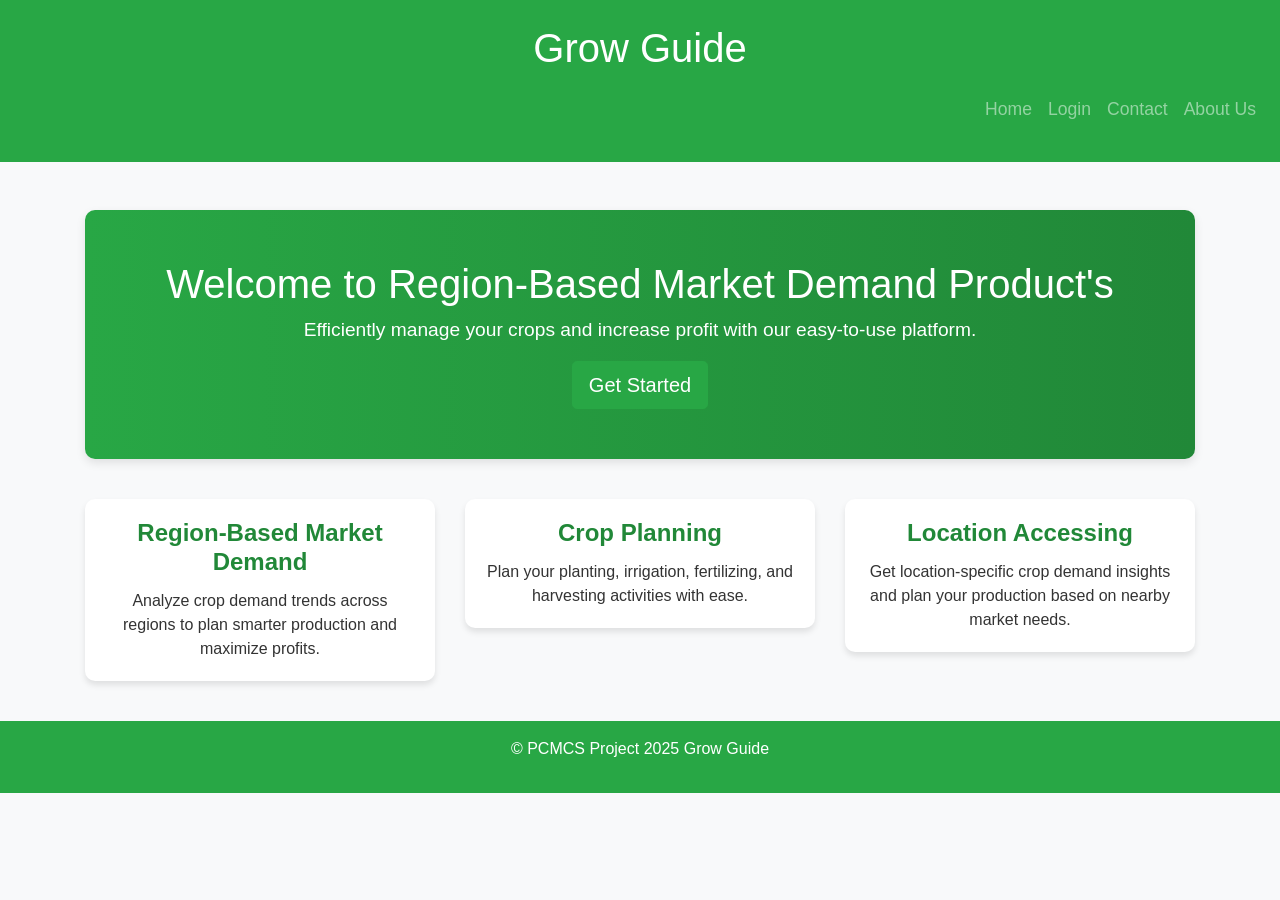
<file: index.html>
<!DOCTYPE html>
<html lang="en">
<head>
    <meta charset="UTF-8">
    <meta name="viewport" content="width=device-width, initial-scale=1.0">
    <title>Grow Guide</title>
    <link rel="stylesheet" href="https://stackpath.bootstrapcdn.com/bootstrap/4.5.2/css/bootstrap.min.css">
    <link rel="stylesheet" href="index.css">
</head>
<body>
    <header class="bg-success text-white text-center py-4">
        <h1>Grow Guide</h1>
        <nav class="navbar navbar-expand-lg navbar-dark">
            <button class="navbar-toggler" type="button" data-toggle="collapse" data-target="#navbarNav" aria-controls="navbarNav" aria-expanded="false" aria-label="Toggle navigation">
                <span class="navbar-toggler-icon"></span>
            </button>
            <div class="collapse navbar-collapse" id="navbarNav">
                <ul class="navbar-nav ml-auto">
                    <li class="nav-item"><a class="nav-link" href="index.html">Home</a></li>
                    <li class="nav-item"><a class="nav-link" href="login.php">Login</a></li>
                    <li class="nav-item"><a class="nav-link" href="contact.php">Contact</a></li>
                    <li class="nav-item"><a class="nav-link" href="about.html">About Us</a></li>
                   
                </ul>
            </div>
        </nav>
    </header>
    <main class="container mt-5">
        <div class="jumbotron text-center">
            <h2>Welcome to Region-Based Market Demand Product's</h2>
            <p>Efficiently manage your crops and increase profit with our easy-to-use platform.</p>
            <a href="signup.php" class="btn btn-success btn-lg">Get Started</a>
        </div>
       <section class="features">
            <div class="row text-center">
                <div class="col-md-4">
                    <div class="card">
                        <div class="card-body">
                            <h3 class="card-title">Region-Based Market Demand</h3>
<p class="card-text">Analyze crop demand trends across regions to plan smarter production and maximize profits.</p>
</div>
                    </div>
                </div>
                <div class="col-md-4">
                    <div class="card">
                        <div class="card-body">
                            <h3 class="card-title">Crop Planning</h3>
                            <a href="croplaning.php"></a>
                            <p class="card-text">Plan your planting, irrigation, fertilizing, and harvesting activities with ease.</p>
                        </div>
                    </div>
                </div>
                <div class="col-md-4">
                    <div class="card">
                        <div class="card-body">
                            <h3 class="card-title">Location Accessing</h3>
                            <p class="card-text">Get location-specific crop demand insights and plan your production based on nearby market needs.</p>
                        </div>
                    </div>
                </div>
            </div>
        </section>
    </main>
    <footer class="bg-success text-white text-center py-3">
        <p>&copy; PCMCS Project 2025 Grow Guide</p>
    </footer>
    <script src="https://code.jquery.com/jquery-3.5.1.slim.min.js"></script>
    <script src="https://cdn.jsdelivr.net/npm/@popperjs/core@2.9.2/dist/umd/popper.min.js"></script>
    <script src="https://stackpath.bootstrapcdn.com/bootstrap/4.5.2/js/bootstrap.min.js"></script>
</body>
</html>
</file>
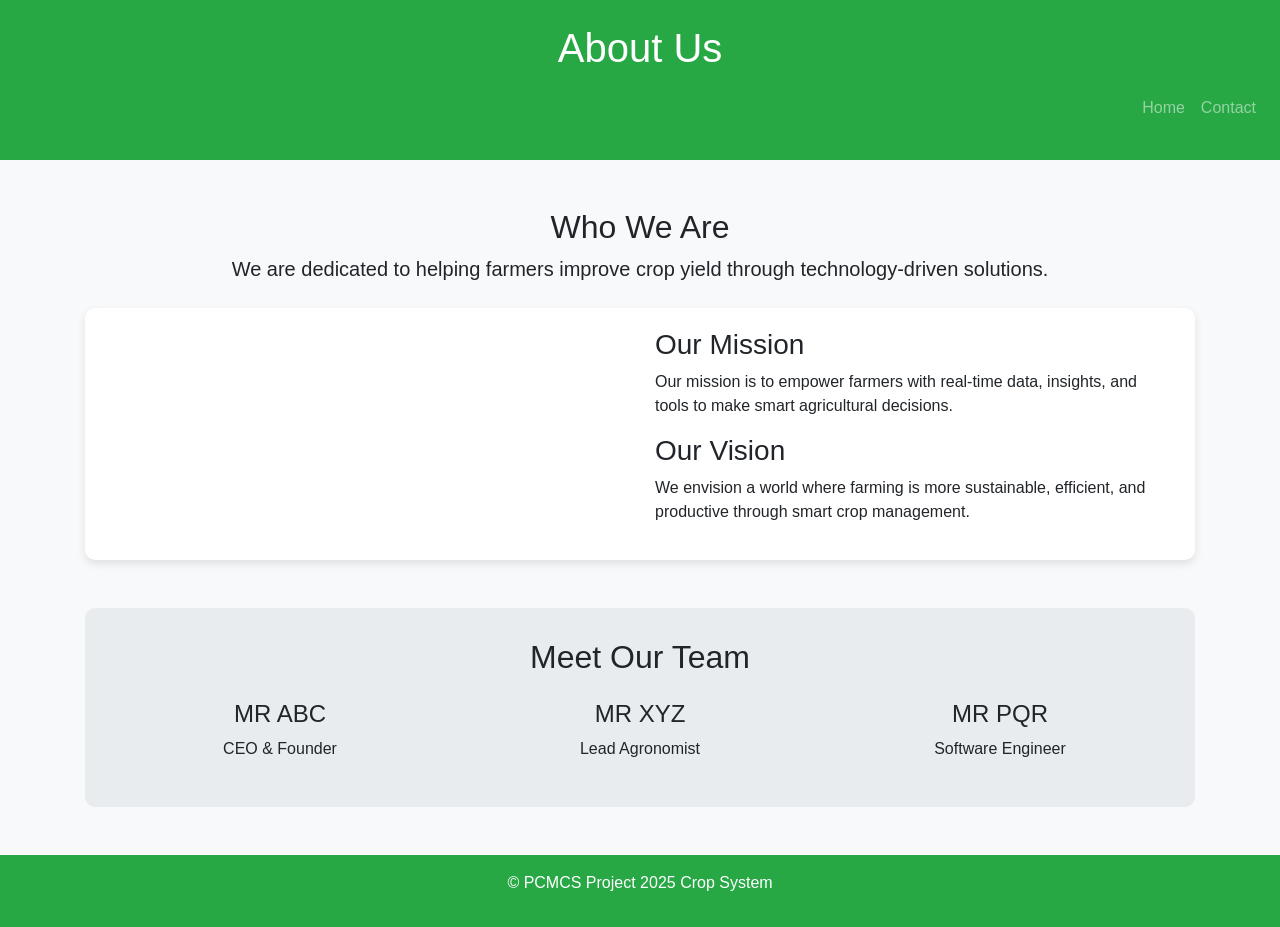
<file: about.html>
<!DOCTYPE html>
<html lang="en">
<head>
    <meta charset="UTF-8">
    <meta name="viewport" content="width=device-width, initial-scale=1.0">
    <title>About Us - Crop System</title>
    <link rel="stylesheet" href="https://stackpath.bootstrapcdn.com/bootstrap/4.5.2/css/bootstrap.min.css">
    <link rel="stylesheet" href="about.css">
</head>
<body class="about-body">

    <!-- Navbar -->
    <header class="bg-success text-white text-center py-4">
        <h1>About Us</h1>
        <nav class="navbar navbar-expand-lg navbar-dark">
            <button class="navbar-toggler" type="button" data-toggle="collapse" data-target="#navbarNav" 
                aria-controls="navbarNav" aria-expanded="false" aria-label="Toggle navigation">
                <span class="navbar-toggler-icon"></span>
            </button>
            <div class="collapse navbar-collapse" id="navbarNav">
                <ul class="navbar-nav ml-auto">
                    <li class="nav-item"><a class="nav-link" href="index1.html">Home</a></li>
                    <li class="nav-item"><a class="nav-link" href="contact.php">Contact</a></li>
                </ul>
            </div>
        </nav>
    </header>

    <!-- About Us Content -->
    <main class="container mt-5">
        <section class="text-center">
            <h2>Who We Are</h2>
            <p class="lead">We are dedicated to helping farmers improve crop yield through technology-driven solutions.</p>
        </section>

        <section class="about-section mt-4">
            <div class="row">
                <div class="col-md-6">
                </div>
                <div class="col-md-6">
                    <h3>Our Mission</h3>
                    <p>Our mission is to empower farmers with real-time data, insights, and tools to make smart agricultural decisions.</p>
                    <h3>Our Vision</h3>
                    <p>We envision a world where farming is more sustainable, efficient, and productive through smart crop management.</p>
                </div>
            </div>
        </section>

        <!-- Our Team -->
        <section class="team-section text-center mt-5">
            <h2>Meet Our Team</h2>
            <div class="row mt-4">
                <div class="col-md-4">
                    <h4>MR ABC</h4>
                    <p>CEO & Founder</p>
                </div>
                <div class="col-md-4">
                    <h4>MR XYZ</h4>
                    <p>Lead Agronomist</p>
                </div>
                <div class="col-md-4">
                    <h4>MR PQR</h4>
                    <p>Software Engineer</p>
                </div>
            </div>
        </section>
    </main>

    <!-- Footer -->
    <footer class="bg-success text-white text-center py-3 mt-5">
        <p>&copy; PCMCS Project 2025 Crop System</p>
    </footer>

    <script src="https://code.jquery.com/jquery-3.5.1.slim.min.js"></script>
    <script src="https://cdn.jsdelivr.net/npm/@popperjs/core@2.9.2/dist/umd/popper.min.js"></script>
    <script src="https://stackpath.bootstrapcdn.com/bootstrap/4.5.2/js/bootstrap.min.js"></script>
</body>
</html>
</file>
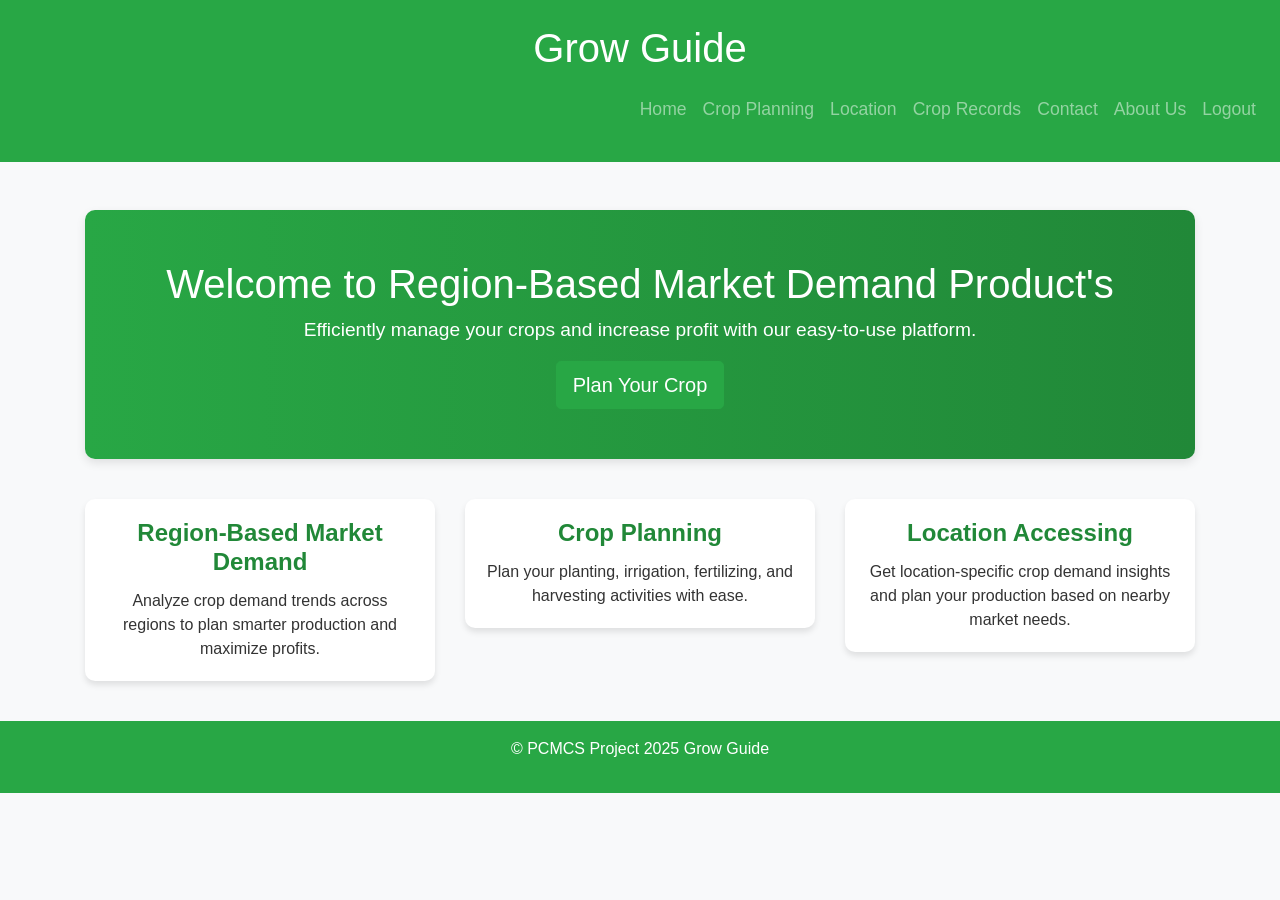
<file: index2.html>
<!DOCTYPE html>
<html lang="en">
<head>
    <meta charset="UTF-8">
    <meta name="viewport" content="width=device-width, initial-scale=1.0">
    <title>Grow Guide</title>
    <link rel="stylesheet" href="https://stackpath.bootstrapcdn.com/bootstrap/4.5.2/css/bootstrap.min.css">
    <link rel="stylesheet" href="index.css">
</head>
<body>
    <header class="bg-success text-white text-center py-4">
        <h1>Grow Guide</h1>
        <nav class="navbar navbar-expand-lg navbar-dark">
            <button class="navbar-toggler" type="button" data-toggle="collapse" data-target="#navbarNav" aria-controls="navbarNav" aria-expanded="false" aria-label="Toggle navigation">
                <span class="navbar-toggler-icon"></span>
            </button>
            <div class="collapse navbar-collapse" id="navbarNav">
                <ul class="navbar-nav ml-auto">
                    <li class="nav-item"><a class="nav-link" href="index2.html">Home</a></li>
                    <li class="nav-item"><a class="nav-link" href="croplaning.php">Crop Planning</a></li>
                    <li class="nav-item"><a class="nav-link" href="loc.php">Location</a></li>
                    <li class="nav-item"><a class="nav-link" href="croprecord.php">Crop Records</a></li>
                    <li class="nav-item"><a class="nav-link" href="contact.php">Contact</a></li>
                    <li class="nav-item"><a class="nav-link" href="about.html">About Us</a></li>
                    <li class="nav-item"><a class="nav-link" href="logout.php">Logout</a></li>
                </ul>
            </div>
        </nav>
    </header>
    <main class="container mt-5">
        <div class="jumbotron text-center">
            <h2>Welcome to Region-Based Market Demand Product's</h2>
            <p>Efficiently manage your crops and increase profit with our easy-to-use platform.</p>
            <a href="croplaning.php" class="btn btn-success btn-lg">Plan Your Crop</a>
        </div>
       <section class="features">
            <div class="row text-center">
                <div class="col-md-4">
                    <div class="card">
                        <div class="card-body">
                            <h3 class="card-title">Region-Based Market Demand</h3>
<p class="card-text">Analyze crop demand trends across regions to plan smarter production and maximize profits.</p>
</div>
                    </div>
                </div>
                <div class="col-md-4">
                    <div class="card">
                        <div class="card-body">
                            <h3 class="card-title">Crop Planning</h3>
                            <a href="croplaning.php"></a>
                            <p class="card-text">Plan your planting, irrigation, fertilizing, and harvesting activities with ease.</p>
                        </div>
                    </div>
                </div>
                <div class="col-md-4">
                    <div class="card">
                        <div class="card-body">
                            <h3 class="card-title">Location Accessing</h3>
                            <p class="card-text">Get location-specific crop demand insights and plan your production based on nearby market needs.</p>
                        </div>
                    </div>
                </div>
            </div>
        </section>
    </main>
    <footer class="bg-success text-white text-center py-3">
        <p>&copy; PCMCS Project 2025 Grow Guide</p>
    </footer>
    <script src="https://code.jquery.com/jquery-3.5.1.slim.min.js"></script>
    <script src="https://cdn.jsdelivr.net/npm/@popperjs/core@2.9.2/dist/umd/popper.min.js"></script>
    <script src="https://stackpath.bootstrapcdn.com/bootstrap/4.5.2/js/bootstrap.min.js"></script>
</body>
</html>
</file>
<file: index.css>
/* General Styles */
body {
    font-family: 'Arial', sans-serif;
    background-color: #f8f9fa;
    color: #333;
    margin: 0;
    padding: 0;
}

/* Header */
header {
    background-color: #28a745;
    color: white;
    padding: 20px 0;
}

.navbar {
    background: transparent;
}

.navbar-brand {
    font-size: 1.5rem;
    font-weight: bold;
}

.navbar-nav .nav-link {
    color: white;
    font-size: 1.1rem;
    transition: color 0.3s;
}

.navbar-nav .nav-link:hover {
    color: #d4edda;
}

/* Jumbotron */
.jumbotron {
    background: linear-gradient(to right, #28a745, #218838);
    color: white;
    padding: 50px 30px;
    border-radius: 10px;
    box-shadow: 0 4px 10px rgba(0, 0, 0, 0.1);
}

.jumbotron h2 {
    font-size: 2.5rem;
}

.jumbotron p {
    font-size: 1.2rem;
}

/* Features Section */
.features {
    margin-top: 40px;
}

.card {
    border: none;
    border-radius: 10px;
    transition: transform 0.3s ease, box-shadow 0.3s ease;
    box-shadow: 0 4px 6px rgba(0, 0, 0, 0.1);
}

.card:hover {
    transform: translateY(-5px);
    box-shadow: 0 8px 16px rgba(0, 0, 0, 0.2);
}

.card-title {
    font-size: 1.5rem;
    font-weight: bold;
    color: #218838;
}

/* Footer */
footer {
    background-color: #28a745;
    color: white;
    padding: 15px 0;
    margin-top: 40px;
    font-size: 1rem;
}

/* Responsive Design */
@media (max-width: 768px) {
    .jumbotron h2 {
        font-size: 2rem;
    }

    .jumbotron p {
        font-size: 1rem;
    }

    .card-title {
        font-size: 1.3rem;
    }
}
</file>
<file: about.css>
/* About Us Page */
.about-body {
    background: #f8f9fa;
}

/* About Us Section */
.about-section {
    background: white;
    padding: 20px;
    border-radius: 10px;
    box-shadow: 0 4px 8px rgba(0, 0, 0, 0.1);
}

/* Team Section */
.team-section {
    background: #e9ecef;
    padding: 30px;
    border-radius: 10px;
}

.team-img {
    width: 120px;
    height: 120px;
    object-fit: cover;
    border: 4px solid #218838;
}
</file>
